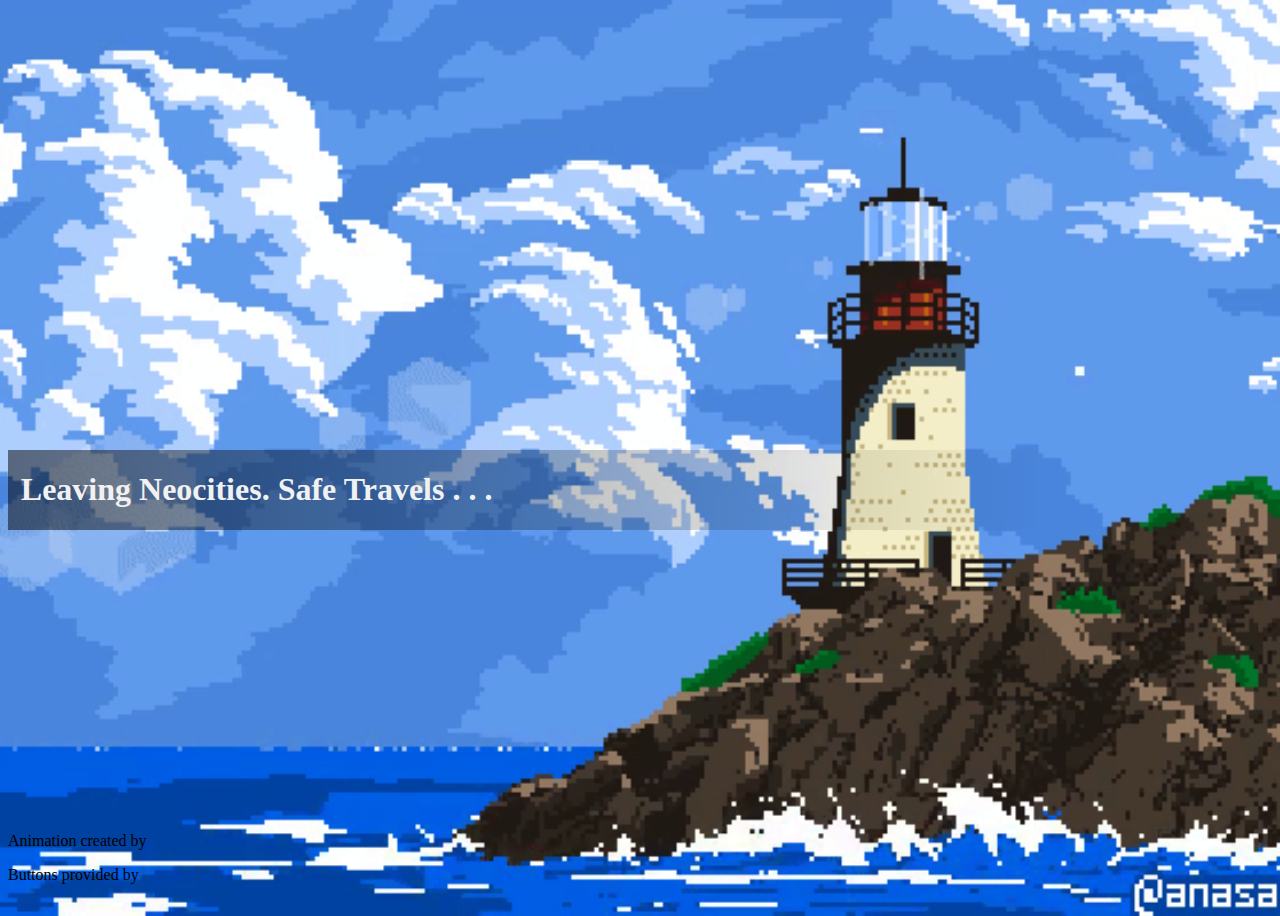
<file: harbor.html>
<!DOCTYPE html>
<!--[if lt IE 7]>      <html class="no-js lt-ie9 lt-ie8 lt-ie7"> <![endif]-->
<!--[if IE 7]>         <html class="no-js lt-ie9 lt-ie8"> <![endif]-->
<!--[if IE 8]>         <html class="no-js lt-ie9"> <![endif]-->
<!--[if gt IE 8]>      <html class="no-js"> <!--<![endif]-->
<html>
    <head>
        <meta charset="utf-8">
        <meta http-equiv="X-UA-Compatible" content="IE=edge">
        <title>Leaving Neocities</title>
        <meta name="description" content="">
        <meta name="viewport" content="width=device-width, initial-scale=1">
        <link rel="stylesheet" href="portal_style.css"></script>
        <script src="harbor_script.js"></script>
    </head>
    <body>
        <div class="banner">
            <h1>Leaving Neocities. Safe Travels . . .</h1>
        </div>
        <footer>
            <p>Animation created by </p>
            <p>Buttons provided by </p>
        </footer>
        <!--https://sorahana.ciao.jp/
        <!--https://doqmeat.com/notebook/links/credit#home
        <!--https://cloverbell.neocities.org/-->
    </body>
</html>
</file>
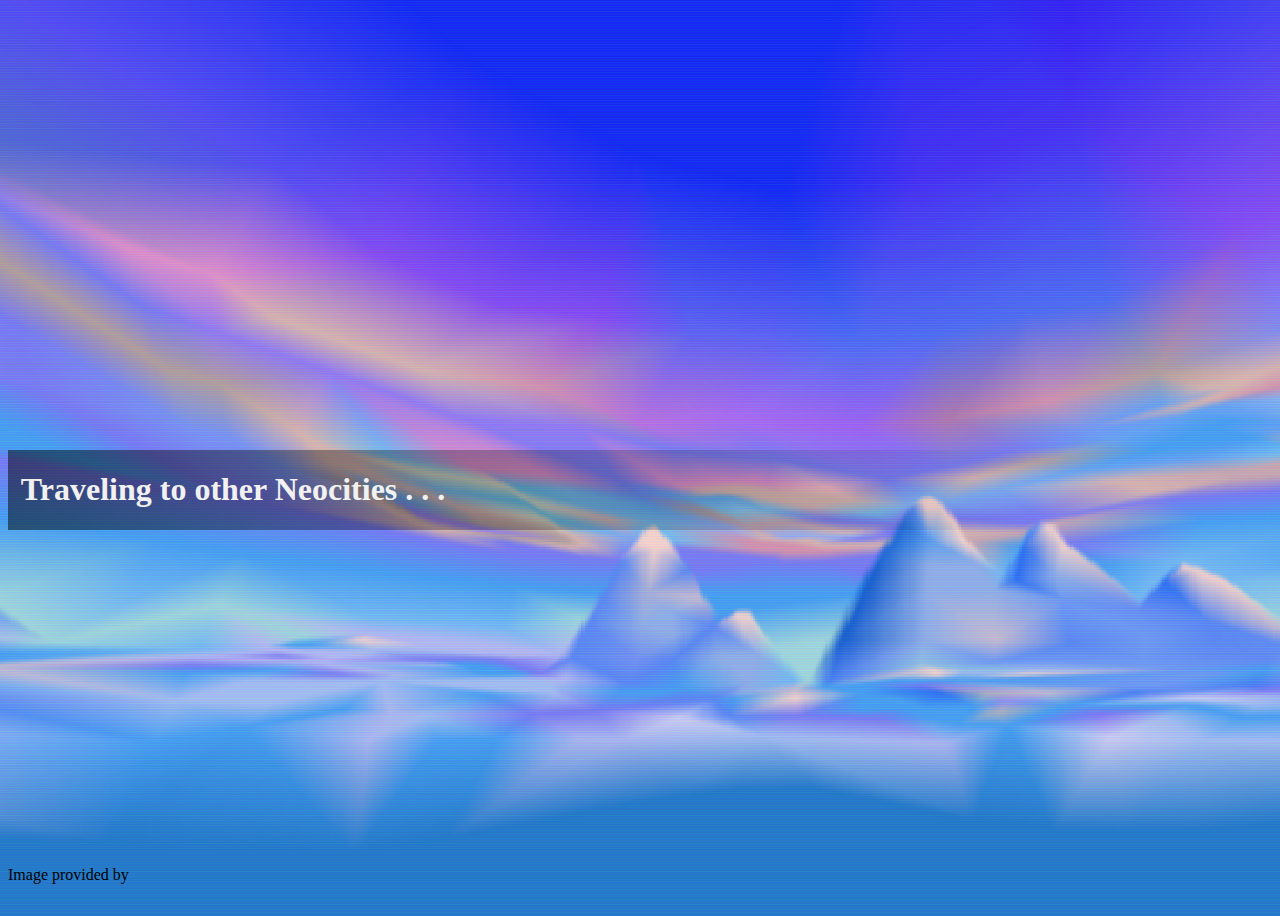
<file: neocities.html>
<!DOCTYPE html>
<!--[if lt IE 7]>      <html class="no-js lt-ie9 lt-ie8 lt-ie7"> <![endif]-->
<!--[if IE 7]>         <html class="no-js lt-ie9 lt-ie8"> <![endif]-->
<!--[if IE 8]>         <html class="no-js lt-ie9"> <![endif]-->
<!--[if gt IE 8]>      <html class="no-js"> <!--<![endif]-->
<html>
    <head>
        <meta charset="utf-8">
        <meta http-equiv="X-UA-Compatible" content="IE=edge">
        <title>Other Neocities</title>
        <meta name="description" content="">
        <meta name="viewport" content="width=device-width, initial-scale=1">
        <link rel="stylesheet" href="portal_style.css">
    </head>
    <body style="background-image: url('assets/neocities_assets/spyro_bg.png'); background-size: cover;">
        <div class="banner">
            <h1>Traveling to other Neocities . . .</h1>
        </div>
        <footer>
            <p>Image provided by </p>
        </footer>
        <!--https://sorahana.ciao.jp/
        <!--https://doqmeat.com/notebook/links/credit#home
        <!--https://cloverbell.neocities.org/-->
    </body>
</html>
</file>
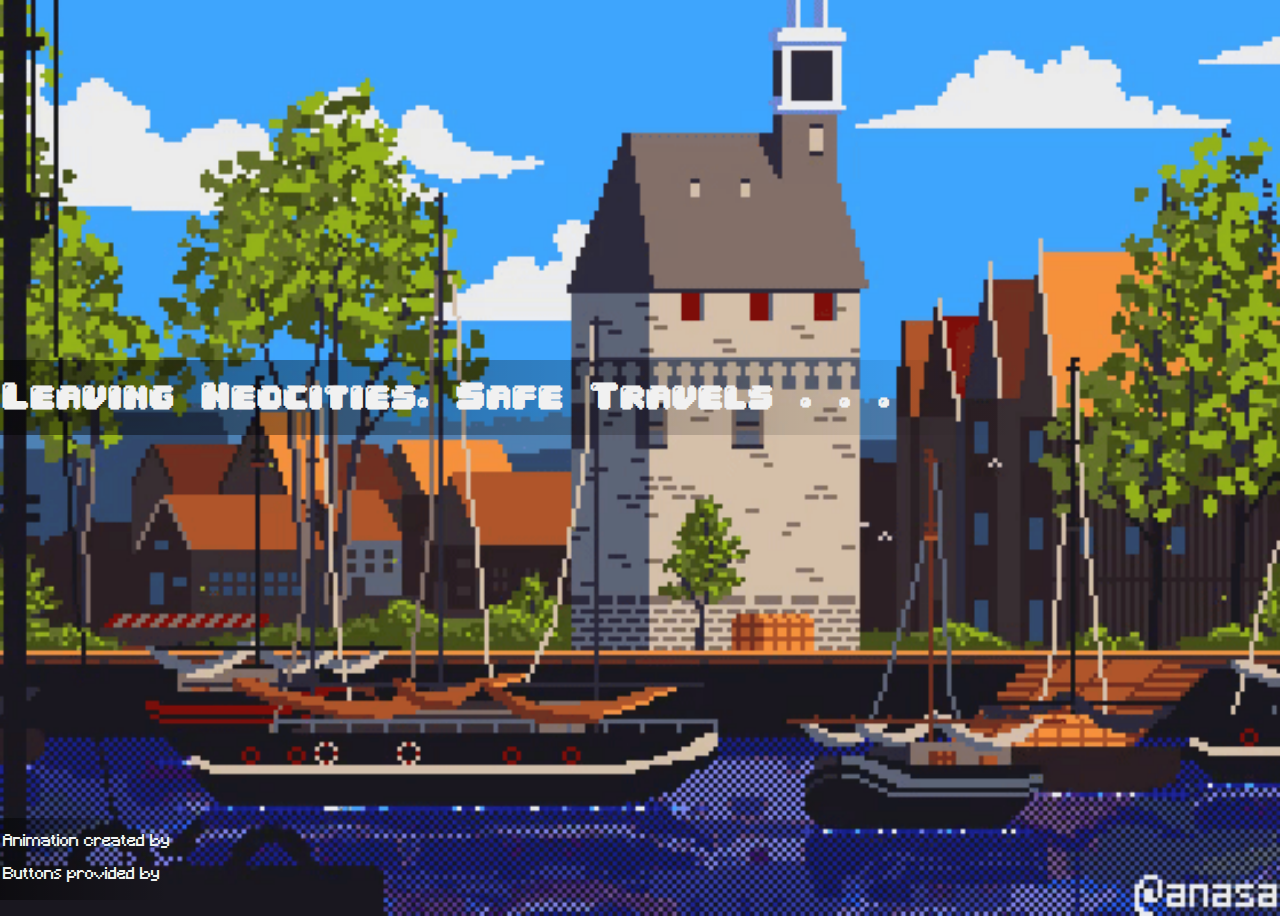
<file: pages/harbor.html>
<!DOCTYPE html>
<html>
    <head>
        <meta charset="utf-8">
        <meta http-equiv="X-UA-Compatible" content="IE=edge">
        <title>Leaving Neocities</title>
        <meta name="description" content="">
        <meta name="viewport" content="width=device-width, initial-scale=1">
        <link rel="stylesheet" href="../stylesheets/portal_style.css">
        <script src="../scripts/harbor_script.js"></script>
    </head>
    <body>
        <div class="banner">
            <h1>Leaving Neocities. Safe Travels . . .</h1>
        </div>
        <footer>
            <p>Animation created by </p>
            <p>Buttons provided by </p>
        </footer>
        <!--https://sorahana.ciao.jp/
        <!--https://doqmeat.com/notebook/links/credit#home
        <!--https://cloverbell.neocities.org/-->
    </body>
</html>
</file>
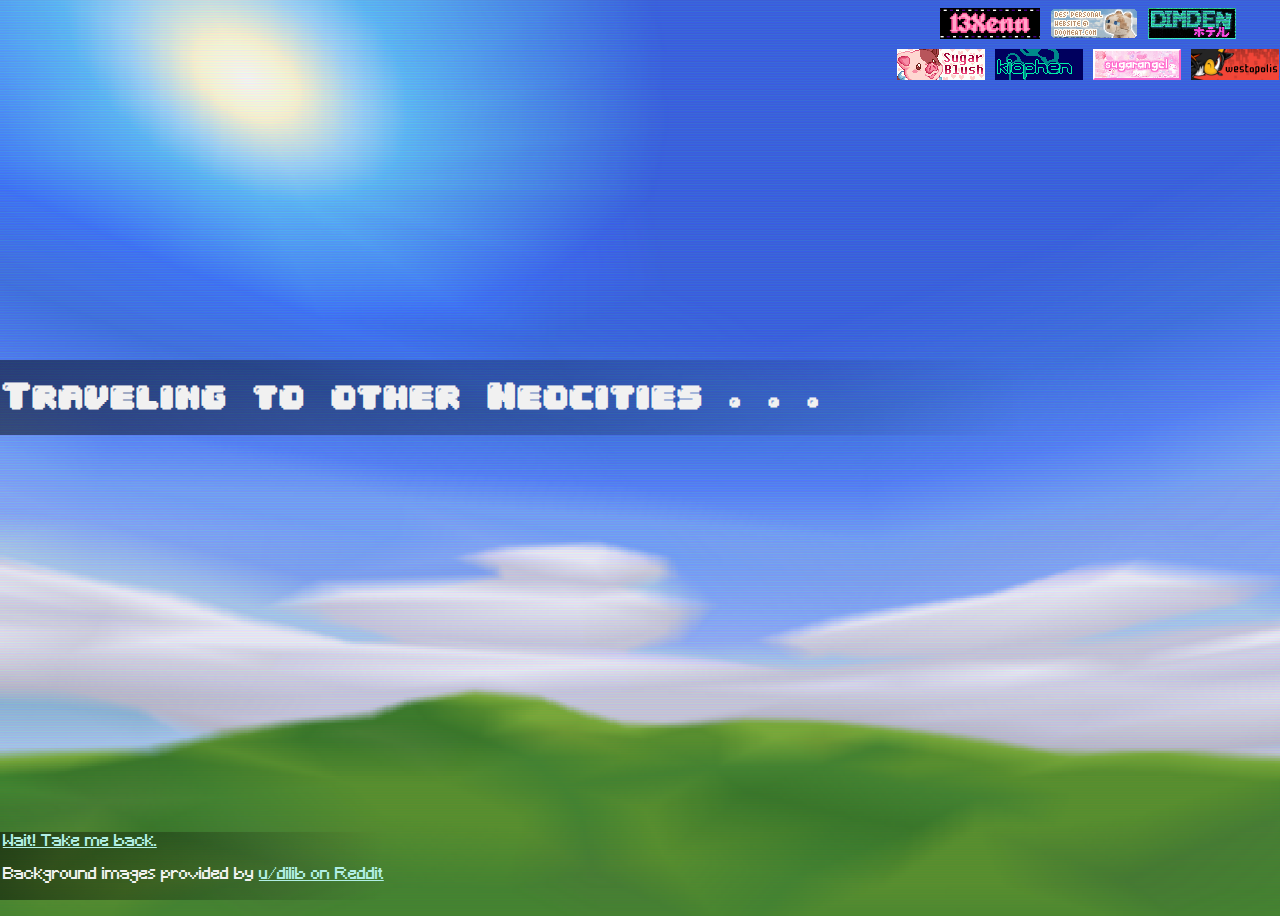
<file: pages/neocities.html>
<!DOCTYPE html>
<!--[if lt IE 7]>      <html class="no-js lt-ie9 lt-ie8 lt-ie7"> <![endif]-->
<!--[if IE 7]>         <html class="no-js lt-ie9 lt-ie8"> <![endif]-->
<!--[if IE 8]>         <html class="no-js lt-ie9"> <![endif]-->
<!--[if gt IE 8]>      <html class="no-js"> <!--<![endif]-->
<html>
    <head>
        <meta charset="utf-8">
        <meta http-equiv="X-UA-Compatible" content="IE=edge">
        <title>Other Neocities</title>
        <meta name="description" content="">
        <meta name="viewport" content="width=device-width, initial-scale=1">
        <link rel="stylesheet" href="../stylesheets/portal_style.css">
        <script src="../scripts/neocities_script.js"></script>
    </head>
    <!--<body style="background-image: url('../assets/neocities_assets/spyro_bg.png'); background-size: cover;">-->
    <body>  
        <div class="crt">
        <div class="banner">
            <h1>Traveling to other Neocities . . .</h1>
        
        </div>
        
        <div id="link-wall" class="grid-container">
            <!-- Repeat this item for each image link -->
            <a href="https://13xenn.neocities.org/" class="grid-item">
                <img style="width: 100px; object-fit: cover" src="../assets/neocities_assets/13xenn-large.gif" alt="alt-13xenn">
            </a>
            
            <a href="https://doqmeat.com/" class="grid-item">
                <img src="../assets/neocities_assets/doqmeat-2.png" alt="alt-dogmeat">
            </a>

            <a href="https://dimden.dev/" class="grid-item">
                <img src="../assets/neocities_assets/dimden.gif" alt="alt-dimden">
            </a>
            <a href="https://sugarblush.neocities.org/" target="_blank">
                <img src="../assets/neocities_assets/sugarblush_button.png" alt="SugarBlush">
            </a>

            <a href="http://mileshouse.neocities.org" alt="Kiophen"><img src="../assets/neocities_assets/kiophen8831.gif"></a>
            
            <a href="https://https://sugarangel.neocities.org/" target="_blank">
                <img src="../assets/neocities_assets/sugarangel.png" alt="SugarBlush">
            </a>

            <a href="https://westopolis.neocities.org/" target="_blank"><img src="../assets/neocities_assets/westopolis_stamp.png"></a>
            <!-- Add more items as needed -->
        </div>
        
        <footer>
            <a href="/index.html" id="backlink">Wait! Take me back.</a>
            <p>Background images provided by <a href="https://imgur.com/a/4k-classic-spyro-skybox-wallpapers-uHdn2is">u/dilib on Reddit</a></p>
        </footer>
    </div>
    </body>
</html>
</file>
<file: portal_style.css>
/* Add some content at the bottom of the video/page */
  .banner {
    position: absolute;
    top:50%;
    background: linear-gradient(to right, rgba(0, 0, 0, 0.5), rgba(0, 0, 0, 0));
    color: #f1f1f1;
    width: 80%;
    padding-left: 1%;
  }
  body{height:100vh; width: 100vw;}
  footer{position: absolute; bottom:0;}
</file>
<file: stylesheets/portal_style.css>
/* Add some content at the bottom of the video/page */
@font-face {
  font-family: 'BubblePixel';
  src: url("../fonts/04B_30.ttf") format("truetype");
}

@font-face {
  font-family: 'Minecraft';
  src: url("../fonts/Minecraft.ttf") format("truetype");
}

@media screen{
  .crt {
    animation: scanlines infinite 10s linear ;
  }
} 
@keyframes scanlines {
  from {
    background-position: 0 0;
  }
  to {
    background-position: 0 -10px;
  }
}

h1{font-family: 'BubblePixel';}
  
p, a{
  font-family: 'Minecraft';
}

a{
  color: var(--seafoam);
}
a:hover{
  color: var(--coral-strong);
  font-size: 110%;
  transition: .2s;
}

.crt {
  /* scanlines */
    background: linear-gradient(to top, #000000, #000000, #333333, #333333);
    background-size: cover;
    background-size: 100% 3px;
}

body{
  --seafoam: #b2eee6;
  --coral-strong: #f97171;
  height:100vh;
  width: 100vw;
  }
  
footer{
  background: linear-gradient(to right, rgba(0, 0, 0, 0.5), rgba(0, 0, 0, 0));
  color: #f1f1f1;
  position: absolute;
  bottom:0;
  padding-left: 1%;
  left: -10px;
} 

.banner {
  position: absolute;
  top:40%;
  background: linear-gradient(to right, rgba(0, 0, 0, 0.5), rgba(0, 0, 0, 0));
  color: #f1f1f1;
  width: 80%;
  left: -10px;
  padding-left: 1%;
  z-index: 1000;
}

#backlink {
  text-shadow: var(--algae) 1px 1px;
}

.grid-container {
  display: flex;
  flex-wrap: wrap;
  width: 30%;
  gap: 10px; /* Space between items */
  position: fixed;
  place-content: center;
  right: 0;
}

.grid-item {
position: relative;
max-width: 100%;
height: auto;
}

.grid-item:hover {
transform: scale(1.1); /* Slight zoom on hover */
}

.grid-item img {
width: 100%;
height: 100%;
object-fit: fill; /* Ensures images cover the space */
display: block;
}
</file>
